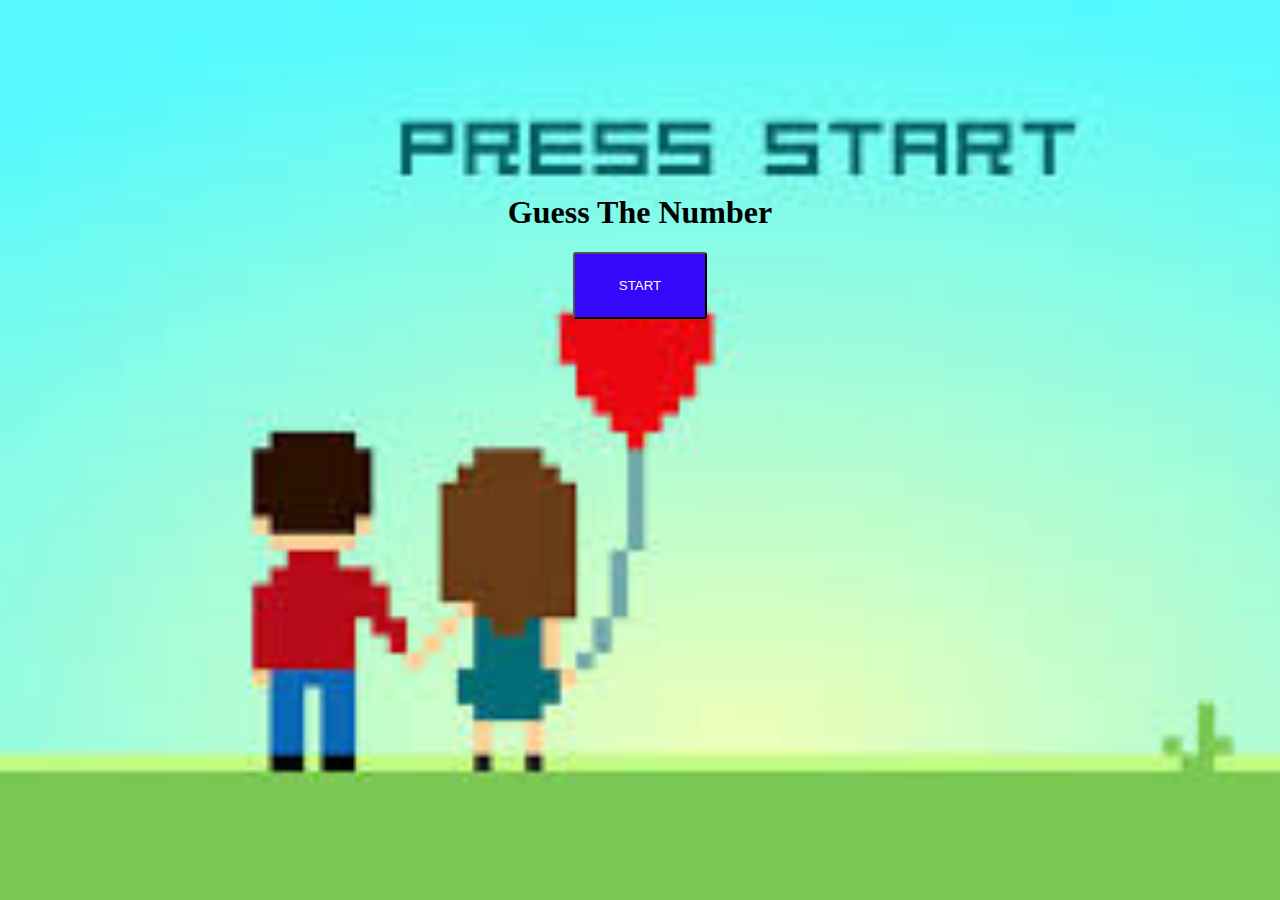
<file: index.html>
<!DOCTYPE html>
<html lang="en">
    <head>
        <meta charset="UTF-8";
        <meta name="viewport" content="width=device-width, initial-scale=1.0">
        <title>Document</title>
        <link rel="stylesheet" href="style.css">
    </head>
    <body id="b1">
        <div class="cont1">
            <h1>Guess The Number</h1>
            <button onclick="page2()">START</button>
        </div>
        <script src="./app.js"></script>
    </body>
</html>
</file>
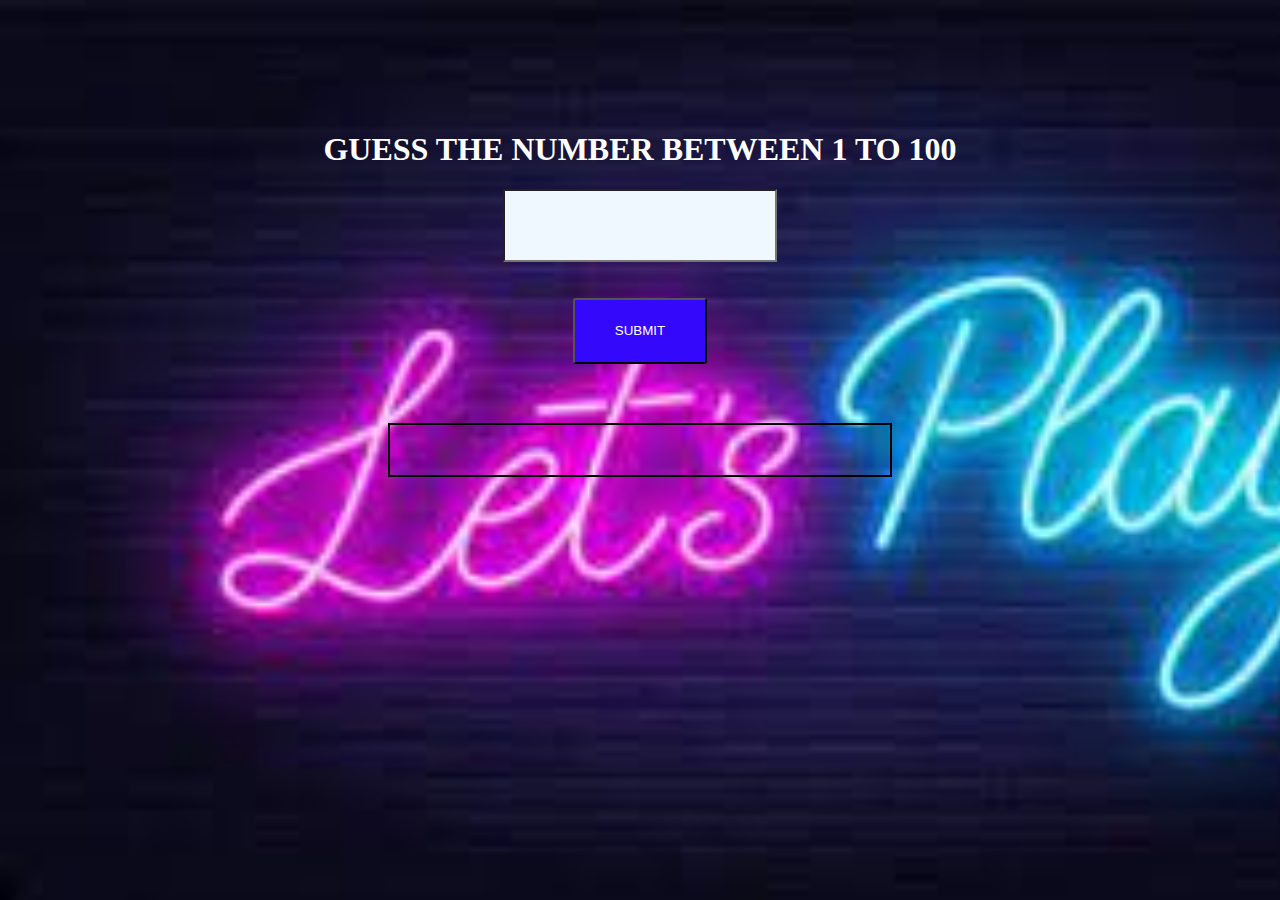
<file: game.html>
<!DOCTYPE html>
<html lang="en">
    <head>
        <meta charset="UTF-8";
        <meta name="viewport" content="width=device-width, initial-scale=1.0">
        <title>Document</title>
        <link rel="stylesheet" href="style.css">
    </head>
    <body id="b2">
        <div class="cont2">
        <h1 style="color: white">GUESS THE NUMBER BETWEEN 1 TO 100</h1>
        <input type="text" id="txt"><br><br>
        <button id="sub" onclick="res()" >SUBMIT</button>
        <h4 id="liv" ></h4>
        <p id="mesg" style="border: 2px solid black; width: 500px; height: 50px;"></p>
    </div>

    <script src="./game.js"></script>
</body>
</html>
</file>
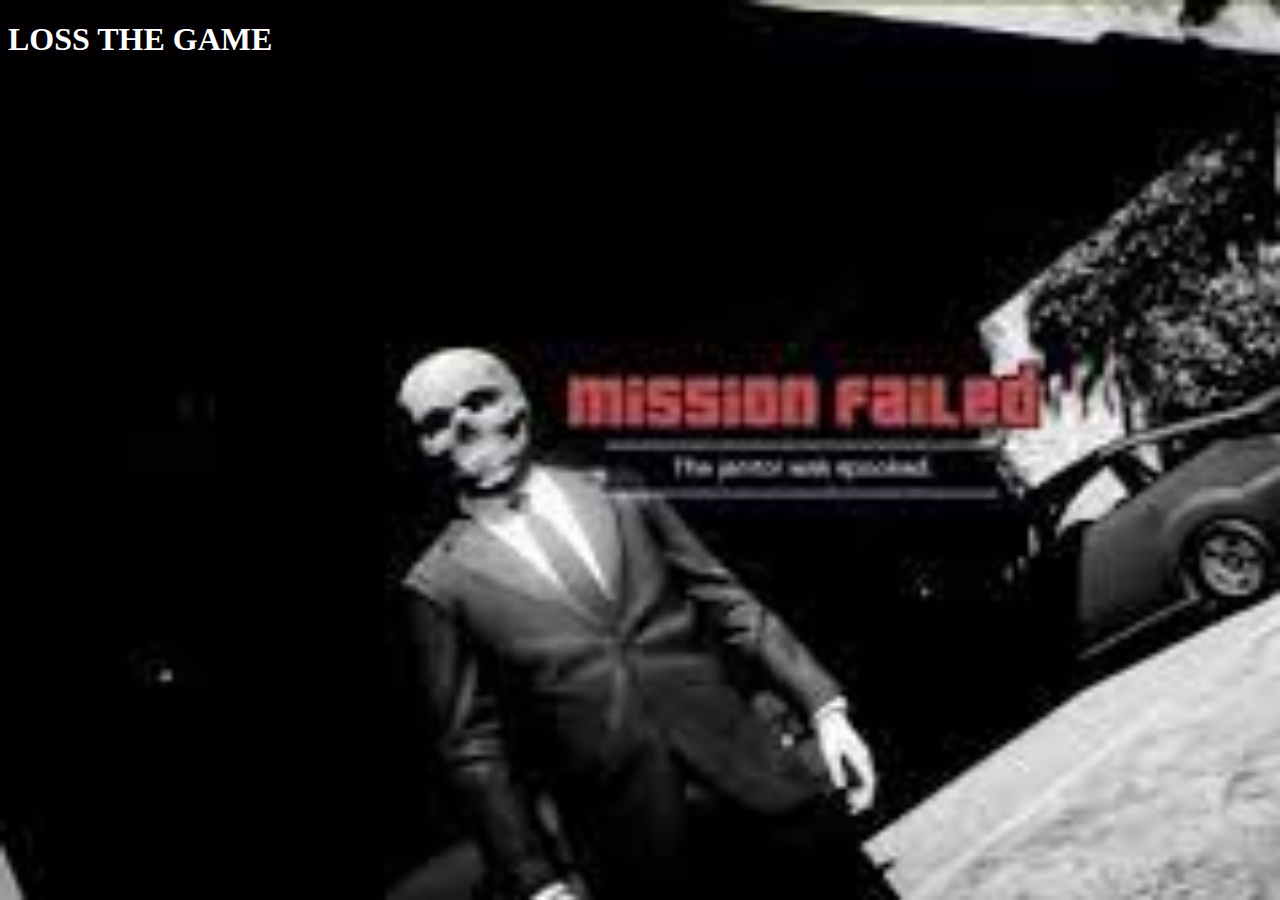
<file: loss.html>
<!DOCTYPE html>
<html lang="en">
<head>
    <meta charset="UTF-8">
    <meta name="viewport" content="width=device-width, initial-scale=1.0">
    <title>Document</title>
    <link rel="stylesheet" href="style.css">
</head>
<body id="b4">
    <div class="cont3">
    <h1 style="color: white;">LOSS THE GAME</h1>
</div>
</body>
</html>
</file>
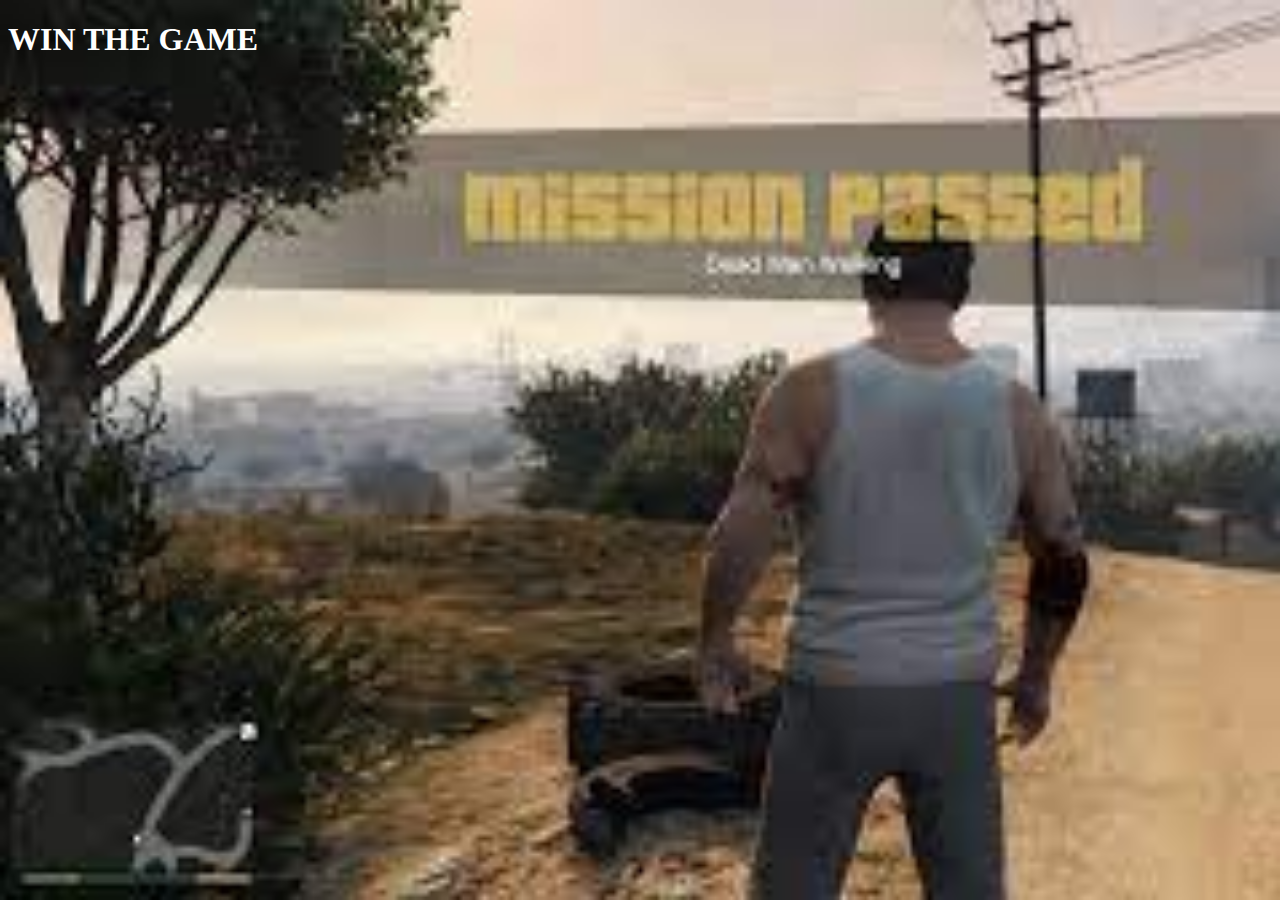
<file: win.html>
<!DOCTYPE html>
<html lang="en">
<head>
    <meta charset="UTF-8">
    <meta name="viewport" content="width=device-width, initial-scale=1.0">
    <title>Document</title>
    <link rel="stylesheet" href="style.css">
</head>
<body id="b3">
    <div class="cont3">
    <h1 style="color: white;">WIN THE GAME</h1>
</div>
</body>
</html>
</file>
<file: style.css>
#b1
{
    background-image:url(./assesets/images1.jpeg);
    background-repeat: no-repeat;
    background-attachment: fixed;
    background-size: cover;
}
#b2
{
    background-image:url(./assesets/image2.jpeg);
   background-repeat: no-repeat;
   background-attachment: fixed;
   background-size: cover;
}
#b3
{
    background-image:url(./assesets/image\ 3.jpeg);
    background-repeat: no-repeat;
    background-attachment: fixed;
    background-size: cover;
}
#b4
{
    background-image:url(./assesets/image\ 4.jpeg);
    background-repeat: no-repeat;
    background-attachment: fixed;
    background-size: cover;
}
.cont1{
    display: flex;
    justify-content: center;
    align-items: center;
    flex-direction: column;
    padding-top: 13%;
    
}

.cont2{
    display: flex;
    justify-content: center;
    align-items: center;
    flex-direction: column;
    padding-top: 8%;
    
}
button{

    width: 10em;
    height: 5em;
    background-color: rgb(52, 8, 250);
    color: white;
    border-radius: 3px;
}

input{
    width: 20em;
    height: 5em;
    background-color: aliceblue;
}
</file>
